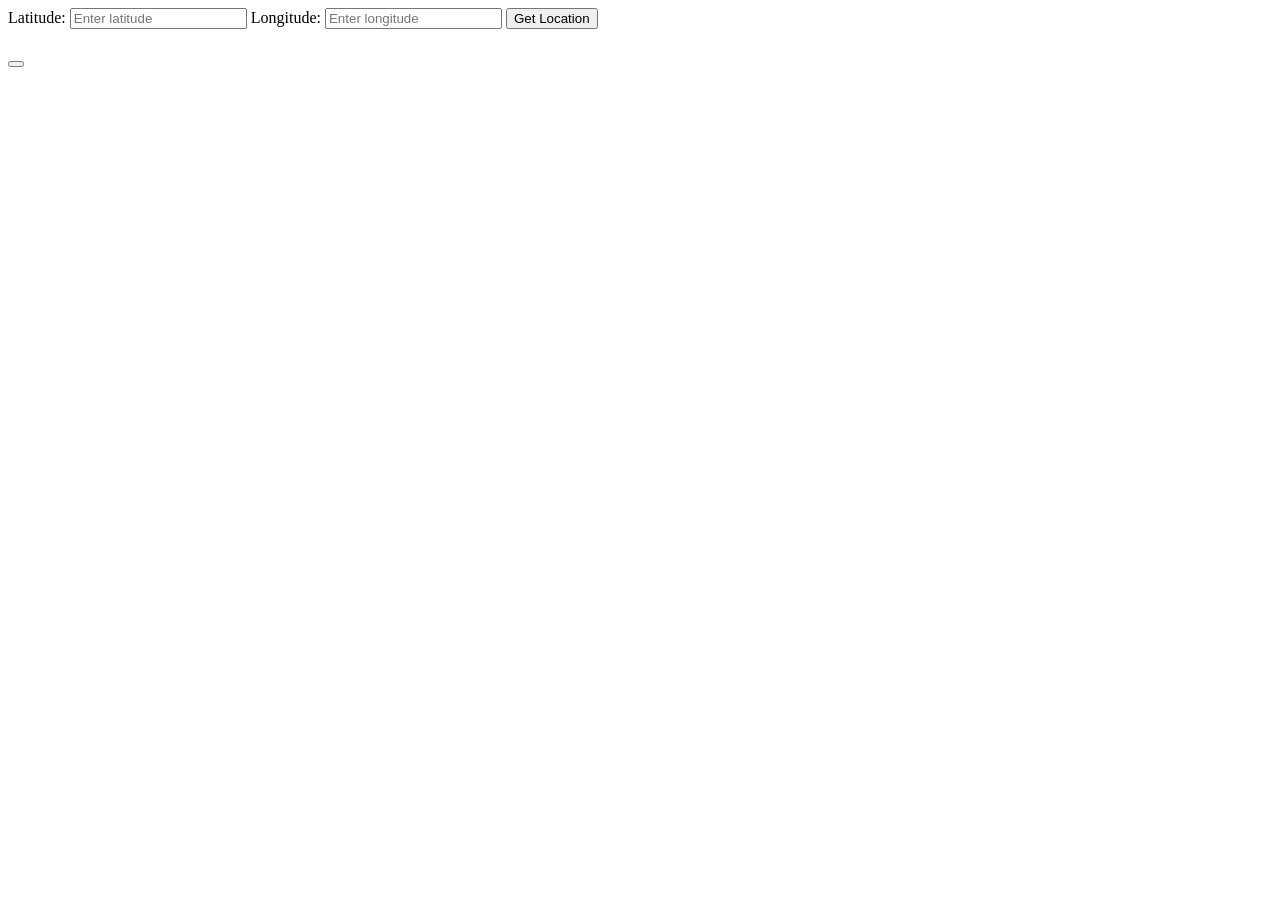
<file: app/templates/loc2.html>
<!DOCTYPE html>
<html lang="en">
<head>
    <meta charset="UTF-8">
    <meta name="viewport" content="width=device-width, initial-scale=1.0">
    <title>Document</title>
</head>
<body>
    <form>
        <label for="latitude">Latitude:</label>
        <input type="text" id="latitude" name="latitude" placeholder="Enter latitude">
        <label for="longitude">Longitude:</label>
        <input type="text" id="longitude" name="longitude" placeholder="Enter longitude">
        <button type="button" id="myButton">Get Location</button>
    </form>
    <script>
        const button = document.querySelector("#myButton");

        button.addEventListener("click", () => {
            const latitude = document.getElementById("latitude").value;
            const longitude = document.getElementById("longitude").value;

            fetch('/get_location2', {
                method: 'POST',
                headers: {
                    'Content-Type': 'application/json'
                },
                body: JSON.stringify({ latitude, longitude })
            })
            .then(response => response.json())
            .then(data => {
                document.getElementById("res").innerHTML = data.message;

                if (data.status === '1') {
                    const proceedButton = document.getElementById("proceedButton");
                    proceedButton.innerHTML = "Proceed";
                    proceedButton.onclick = function() {
                        location.href = '/weather';
                    };
                }
            })
            .catch(() => {
                document.getElementById("res").textContent = "Error fetching data from API";
            });
        });
    </script>
    <h1 id="res" style="text-decoration-color: chartreuse; align-self: center;"></h1>
    <div id="result" class="container">
        <!-- <button class="btn btn-primary" onclick="location.href='/';">Home</button> -->
        <button style="align-self: center;" class="btn btn-primary" id="proceedButton"></button>
    </div>
</body>
</html>
</file>
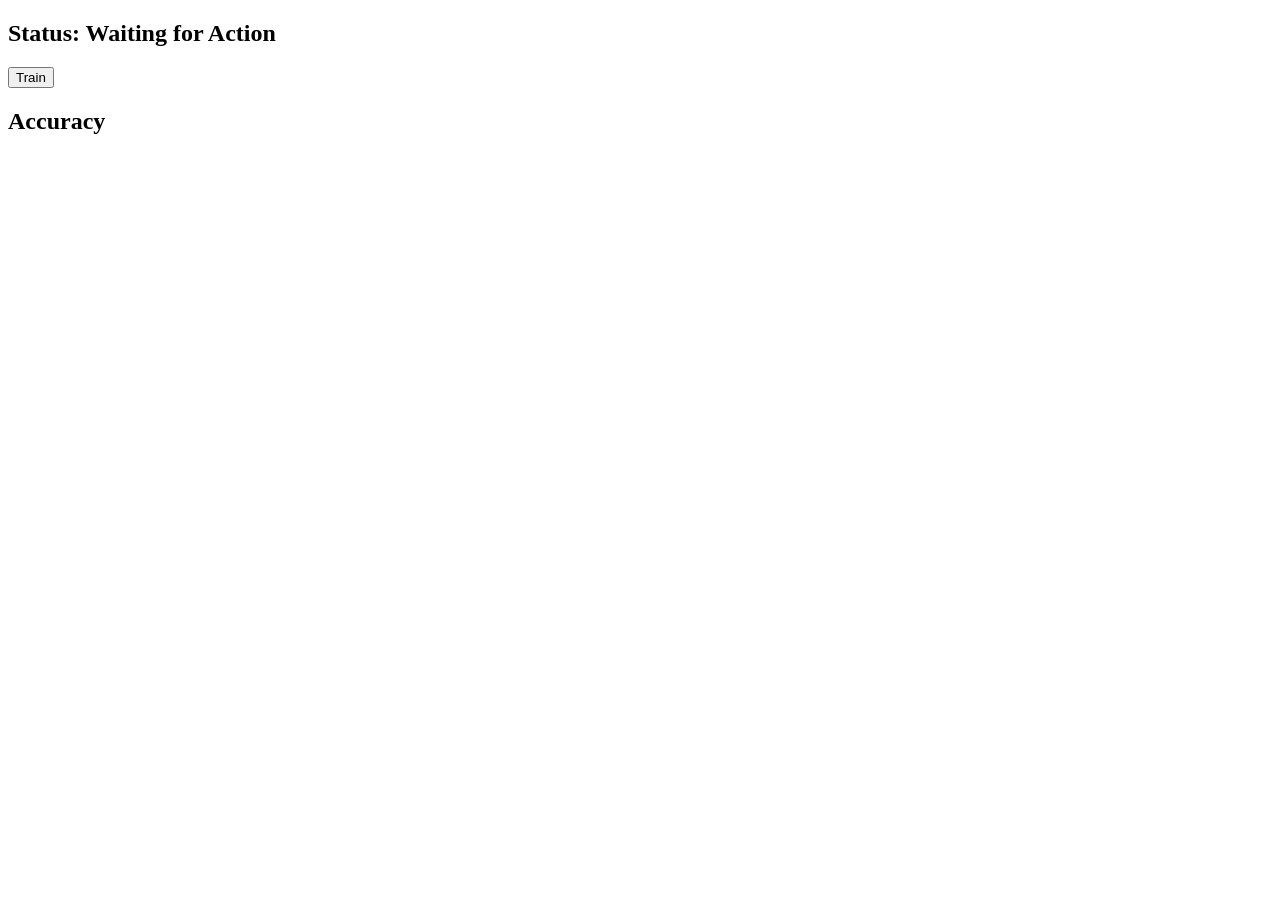
<file: app/templates/sample.html>
<!DOCTYPE html>
<html>
<head>
    <title>Training Page</title>
</head>
<body>

    <h2 id="status">Status: Waiting for Action</h2>
    <button id="trainButton">Train</button>
    <div id="bod">
        <h2>Accuracy</h2>
        <h2 id="l1"></h2>
        <h2 id="l2"></h2>
        <h2 id="l3"></h2>
    </div>
    <h2 id="data"></h2>
    <button id="trainAgainButton" style="display: none;">Train Again</button>
    <a href="/price_input"><button id="nextButton" style="display: none;" >Next</button></a>
    
    <script>
        const trainButton = document.querySelector("#trainButton");
        const status = document.getElementById("status");
        const l1 = document.getElementById("l1");
        const l2 = document.getElementById("l2");   
        const l3 = document.getElementById("l3");
        const trainAgainButton = document.getElementById("trainAgainButton");
        const nextButton = document.getElementById("nextButton");

        let intervalId;
        function fetchDataAndUpdateStatus() {
            fetch('/train_status', {
                method: 'GET',
                headers: {
                    'Content-Type': 'application/json'
                }
                })
                .then(response => response.json())
                .then(data => {
                status.textContent = data.status;
                l1.textContent = "Layer 1:"+data.acc['layer1'];
                l2.textContent = "Layer 2:"+data.acc['layer2'];
                l3.textContent = "Layer 3:"+data.acc['layer3'];
                if (data.complete === 1) {
                    clearInterval(intervalId);
                    trainButton.style.display = "none"; // Hide train button
                    trainAgainButton.style.display = "inline-block"; // Display train again button
                    nextButton.style.display = "inline-block"; // Display next button
                }
                })
                .catch(() => {
                status.textContent = "Error fetching data from API";
                });
        };

        trainButton.addEventListener("click", () => {
            clearInterval(intervalId);
            fetchDataAndUpdateStatus();
            intervalId = setInterval(fetchDataAndUpdateStatus, 500);
            train();
        });

        function train(){fetch('/train', {
            method: 'GET',
            headers: {
                'Content-Type': 'application/json'
            }
            })
            .then(response => response.json())
            .then(data => {
            document.getElementById("data").textContent = data.message;
            })
            .catch(() => {
            console.error("Error fetching market data from API");
        });}

        // Event listener for Train Again button
        trainAgainButton.addEventListener("click", () => {
            train();
            clearInterval(intervalId);
            fetchDataAndUpdateStatus();
            intervalId = setInterval(fetchDataAndUpdateStatus, 500);
        });

        



        
    </script>

</body>
</html>
</file>
